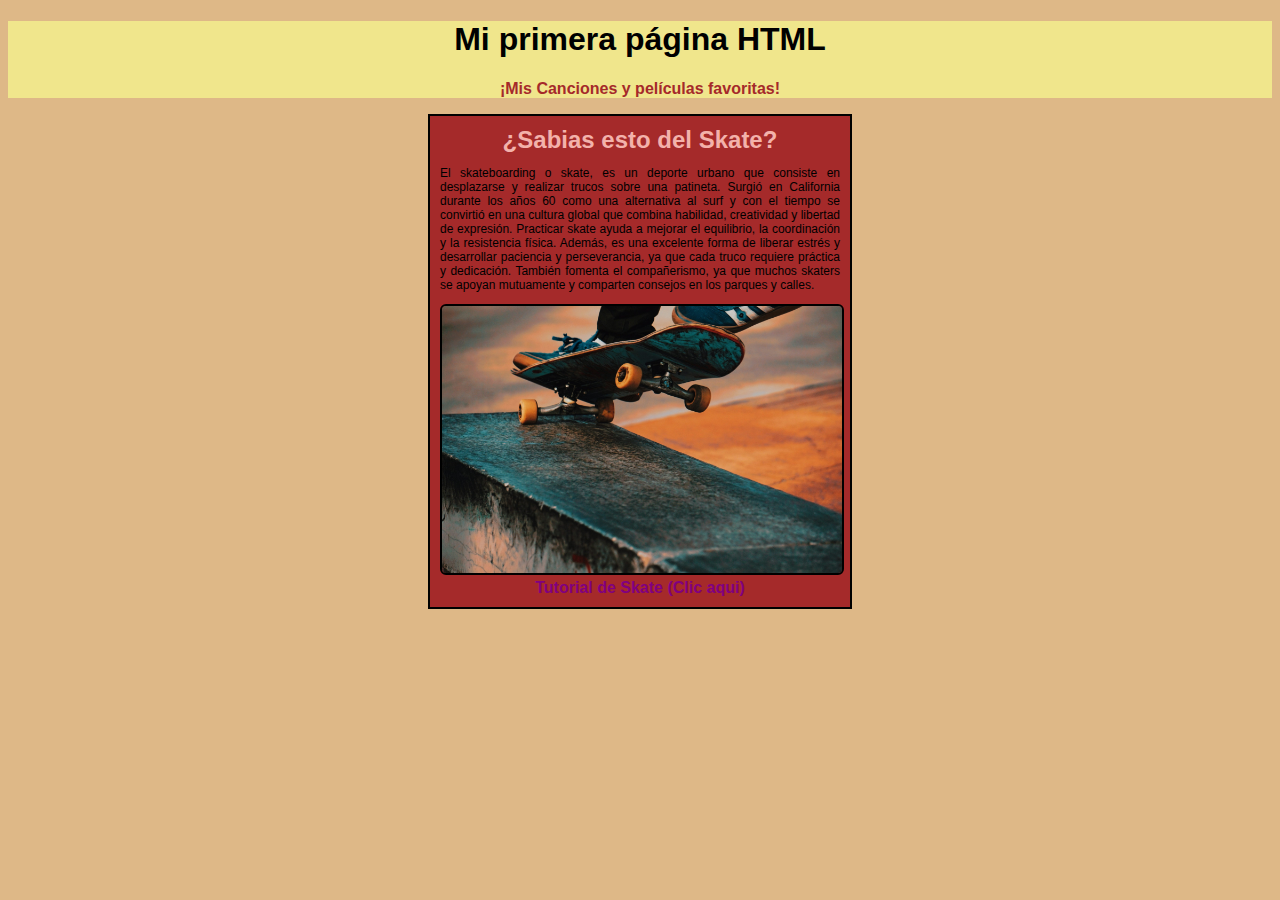
<file: index.html>
<!DOCTYPE html>
<html lang="en">
<head>
    <meta charset="UTF-8">
    <meta name="viewport" content="width=device-width, initial-scale=1.0">
    <title>Primera Página</title>
    <link rel="stylesheet" href="styles.css">
</head>
<body>
    <nav>
        <h1 id="titulo">Mi primera página HTML</h1>
        <ul><li><a href="favoritos.html" id="nav-list" target="_blank">¡Mis Canciones y películas favoritas!</a></li></ul>
    </nav>
    <div class="card">
        <h2>¿Sabias esto del Skate?</h2>
        <p>El skateboarding o skate, es un deporte urbano que consiste en desplazarse y realizar trucos sobre una patineta. Surgió en California durante los años 60 como una alternativa al surf y con el tiempo se convirtió en una cultura global que combina habilidad, creatividad y libertad de expresión. Practicar skate ayuda a mejorar el equilibrio, la coordinación y la resistencia física. Además, es una excelente forma de liberar estrés y desarrollar paciencia y perseverancia, ya que cada truco requiere práctica y dedicación. También fomenta el compañerismo, ya que muchos skaters se apoyan mutuamente y comparten consejos en los parques y calles.</p>
        <img src="Public/Img/skate.jfif" alt="Foto Skate">
        <a href="https://www.youtube.com/watch?v=t-UqQBBg7yc" target="_blank">Tutorial de Skate (Clic aqui)</a>
    </div>
</body>
</html>
</file>
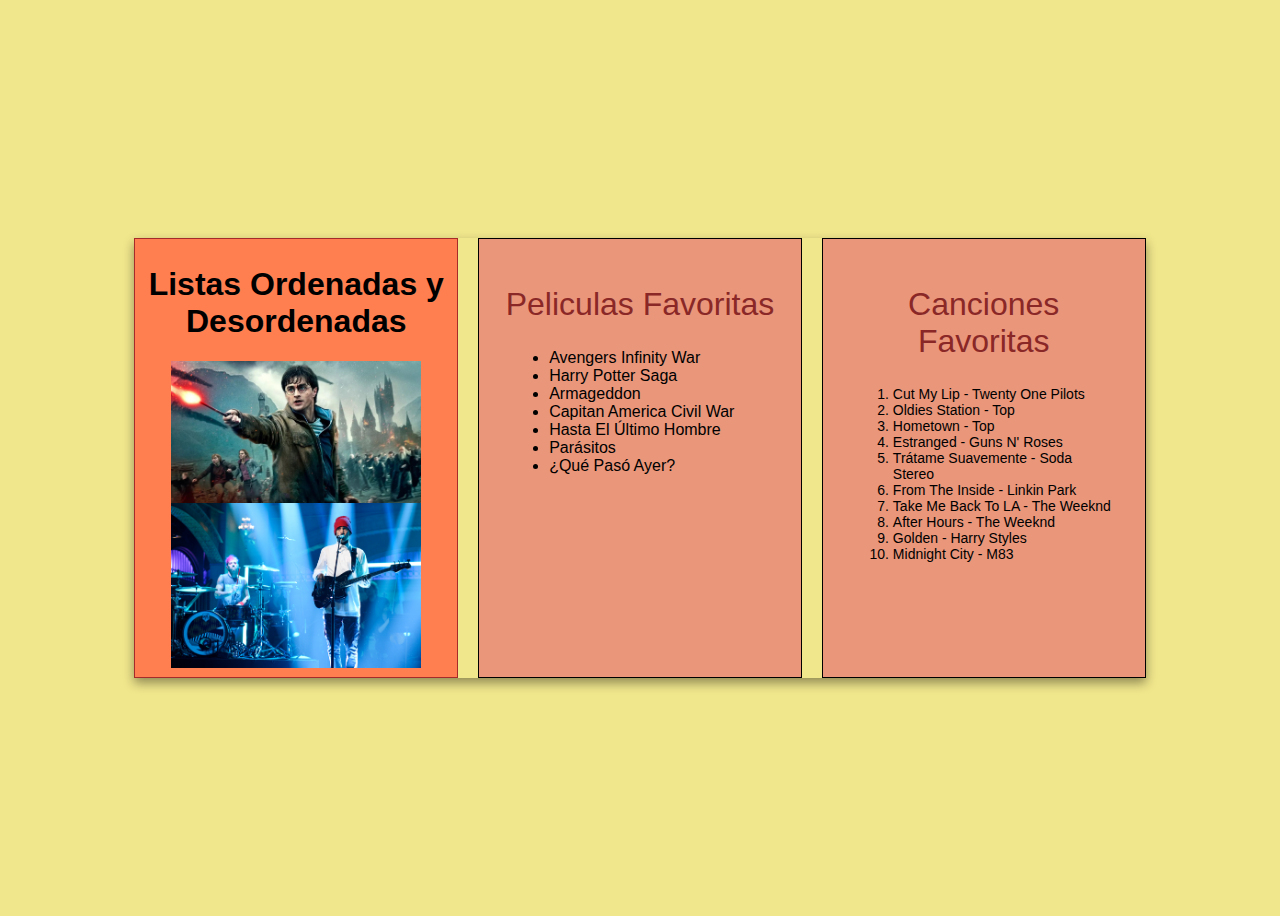
<file: favoritos.html>
<!DOCTYPE html>
<html lang="en">
<head>
    <meta charset="UTF-8">
    <meta name="viewport" content="width=device-width, initial-scale=1.0">
    <title>Favoritos</title>
    <link rel="stylesheet" href="favoritos.css">
</head>
<body>
    <div class="contenedor">
        <div class="titulo">
            <h1>Listas Ordenadas y Desordenadas</h1>
            <img src="Public/Img/img1.png" alt="Listas" width="250px">
            </div>
        <div class="peliculas">
            <h2>Peliculas Favoritas</h2> 
            <ul>
                <li>Avengers Infinity War</li>
                <li>Harry Potter Saga</li>
                <li>Armageddon</li>
                <li>Capitan America Civil War</li>
                <li>Hasta El Último Hombre</li>
                <li>Parásitos</li>
                <li>¿Qué Pasó Ayer?</li>
            </ul>
        </div>
        <div class="canciones">
            <h2>Canciones Favoritas</h2> 
            <ol>
                <li>Cut My Lip - Twenty One Pilots</li>
                <li>Oldies Station - Top</li>
                <li>Hometown - Top</li>
                <li>Estranged - Guns N' Roses</li>
                <li>Trátame Suavemente - Soda Stereo</li>
                <li>From The Inside - Linkin Park</li>
                <li>Take Me Back To LA - The Weeknd</li>
                <li>After Hours - The Weeknd</li>
                <li>Golden - Harry Styles</li>
                <li>Midnight City - M83</li>
            </ol>
        </div>
    </div>
</body>
</html>
</file>
<file: styles.css>
body {
    background-color: burlywood;
    font-family: Arial, Helvetica, sans-serif;
    text-align: center;
}

.card{
    margin: auto;
    background: brown;
    width: 400px;
    padding: 10px;
    padding: 10px;
    border: 2px solid black;
}

h2{
    color: rgb(243, 178, 171);
    margin: 0;
}

img{
    width: 400px;
    border: 2px solid black;
    border-radius: 6px;
}

a {
    text-decoration: none;
    color: purple;
    font-weight: bold;
}

p {
    font-size: 12px;
    text-align: justify;
}

a:hover {
    text-decoration: underline;
    color: beige;
}

img:hover {
    transform: scale(1.01);
}

#titulo {
    color: black;
}

nav {
    background-color: khaki;
}

#nav-list {
    text-decoration: none;
    color: brown;
}

#nav-list:hover {
    text-decoration: underline;
    font-weight: 300;
}

ul {
    list-style-type: none;
    padding-left: 0;
}
</file>
<file: favoritos.css>
body{
    background-color: khaki;
    font-family: Arial, Helvetica, sans-serif;
    align-items: center;
    display: flex;
    min-height: 100vh;
    justify-content: center;
}

.contenedor{ 
    display: grid;
    grid-template-columns: 1fr 1fr 1fr;
    gap: 20px;
    width: 80%;
    max-width: 1300px;
    box-shadow: 0 5px 10px rgba(0,0, 0 , 0.4);
}

.titulo {
    padding: 5px;
    text-align: center;
    border: 1px groove brown;
    background-color: coral;
}

.peliculas{ 
    padding: 20px;
    background-color: darksalmon;
    text-align: center;
    border: 1px solid black;
}
.canciones{ 
    padding: 20px;
    background-color: darksalmon;
    text-align: center;
    border: 1px solid black;
}

h2{
    font-weight: 500;
    font-size: 2rem;
    color: rgb(138, 39, 39);
}

ul {
    text-align: left;
    margin: 10px;
}

ol {
    text-align: justify;
    font-size: 14px;
    text-align: left;
    margin: 10px;
}
</file>
